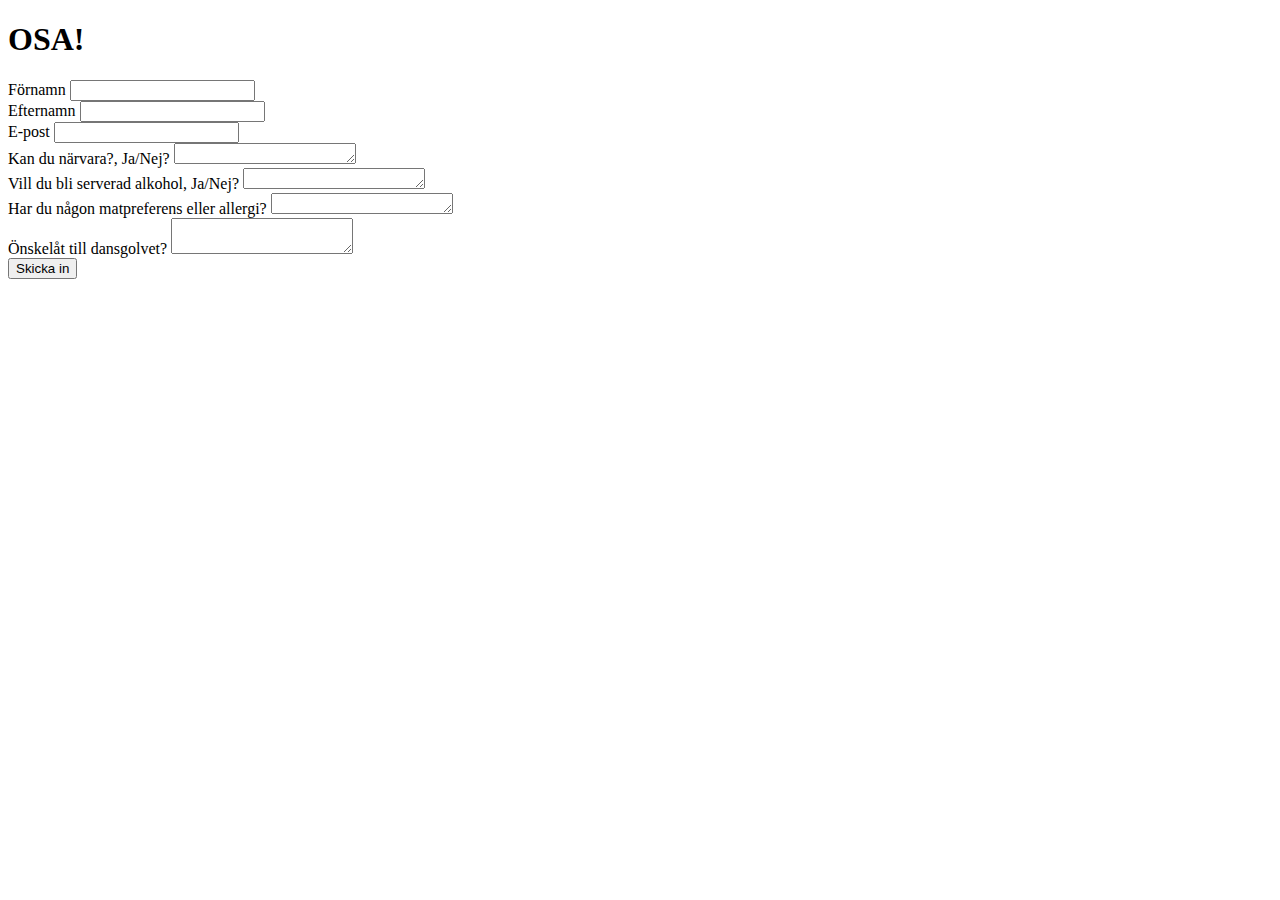
<file: index.html>
<!doctype html>
<html lang="en">
  <head>
    <!-- Required meta tags -->
    <meta charset="utf-8">
    <meta name="viewport" content="width=device-width, initial-scale=1">

    <!-- Bootstrap CSS -->
    <link href="https://cdn.jsdelivr.net/npm/bootstrap@5.0.1/dist/css/bootstrap.min.css" rel="stylesheet" integrity="sha384-+0n0xVW2eSR5OomGNYDnhzAbDsOXxcvSN1TPprVMTNDbiYZCxYbOOl7+AMvyTG2x" crossorigin="anonymous">

    <title>Anna & Mange  &amp; 2024.01.27</title>
  </head>
  <body>

    <div class="container mt-5">
        <h1>OSA!</h1>
        <form class="row g-3" action="https://formsubmit.co/emma.o.wickman@gmail.com" method="POST">
          <!-- Honeypot -->
          <input type="text" name="_honey" style="display: none;">

          <!-- Disable Captcha -->
          <input type="hidden" name="_captcha" value="false">

          <input type="hidden" name="_next" value="https://emmawickman.github.io/formsubmitdemo/success.html" >

          <div class="col-md-6">
            <label for="firstName" class="form-label">Förnamn</label>
            <input type="text" class="form-control" name="name" id="FirstName" required>
          </div>
          <div class="col-md-6">
            <label for="lastName" class="form-label">Efternamn</label>
            <input type="text" class="form-control" name="Last&nbsp;Name" id="lastName" required>
          </div>
          <div class="col-md-8">
            <label for="emailInfo" class="form-label">E-post</label>
            <input type="email" class="form-control" name="Email" id="emailInfo">
          </div>
       
          <div class="col-md-12">
          <label for="kommer" class="form-label">Kan du närvara?, Ja/Nej?</label>
          <textarea class="form-control" id="kommer" name="Kommer" rows="1" required></textarea>
        </div>

        <div class="col-md-13">
          <label for="alkohol" class="form-label">Vill du bli serverad alkohol, Ja/Nej?</label>
          <textarea class="form-control" id="alkohol" name="Alkohol" rows="1" required></textarea>
        </div>

        <div class="col-md-14">
          <label for="matpreferens" class="form-label">Har du någon matpreferens eller allergi?</label>
          <textarea class="form-control" id="matpreferens" name="Matpreferens" rows="1"></textarea>
        </div>

        <div class="col-md-15">
          <label for="onskelat" class="form-label">Önskelåt till dansgolvet?</label>
          <textarea class="form-control" id="onskelat" name="Onskelat" rows="2"></textarea>
        </div>

          <div class="col-md-12">
            <button type="submit" class="btn btn-primary">Skicka in</button>
          </div>
        </form>
    </div>

    <!-- Optional JavaScript; choose one of the two! -->

    <!-- Option 1: Bootstrap Bundle with Popper -->
    <script src="https://cdn.jsdelivr.net/npm/bootstrap@5.0.1/dist/js/bootstrap.bundle.min.js" integrity="sha384-gtEjrD/SeCtmISkJkNUaaKMoLD0//ElJ19smozuHV6z3Iehds+3Ulb9Bn9Plx0x4" crossorigin="anonymous"></script>

    <!-- Option 2: Separate Popper and Bootstrap JS -->
    <!--
    <script src="https://cdn.jsdelivr.net/npm/@popperjs/core@2.9.2/dist/umd/popper.min.js" integrity="sha384-IQsoLXl5PILFhosVNubq5LC7Qb9DXgDA9i+tQ8Zj3iwWAwPtgFTxbJ8NT4GN1R8p" crossorigin="anonymous"></script>
    <script src="https://cdn.jsdelivr.net/npm/bootstrap@5.0.1/dist/js/bootstrap.min.js" integrity="sha384-Atwg2Pkwv9vp0ygtn1JAojH0nYbwNJLPhwyoVbhoPwBhjQPR5VtM2+xf0Uwh9KtT" crossorigin="anonymous"></script>
    -->
  </body>
</html>
</file>
